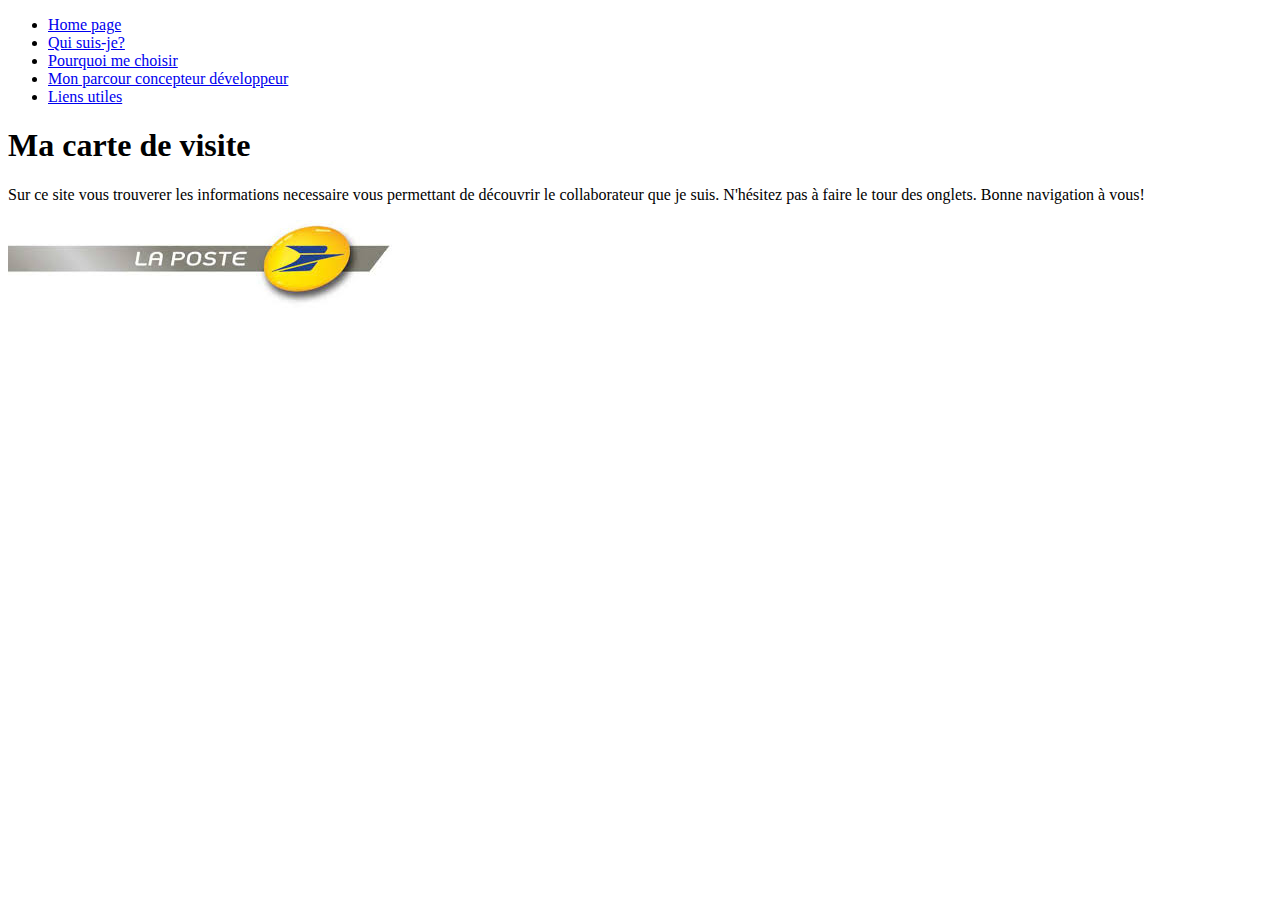
<file: index.html>
<!DOCTYPE html>
<html>
<head>
  <title>index</title>
  
</head>
<body>


<ul class="navbar">
  <li><a href="index.html">Home page</a>
  <li><a href="qui_suis_je.html">Qui suis-je?</a>
  <li><a href="pourquoi_me_choisir.html">Pourquoi me choisir</a>
  <li><a href="mon_parcour.html">Mon parcour concepteur développeur</a>
  <li><a href="liens_utiles.html">Liens utiles</a>
</ul>
  
  <h1> Ma carte de visite</h1>
  <p1>Sur ce site vous trouverer les informations necessaire vous
permettant de découvrir le collaborateur que je suis.</p1>
   <p2>N'hésitez pas à faire le tour des onglets.</p2>
   <p3> Bonne navigation à vous!</p3>
<img src="[data-uri]"/>
</file>
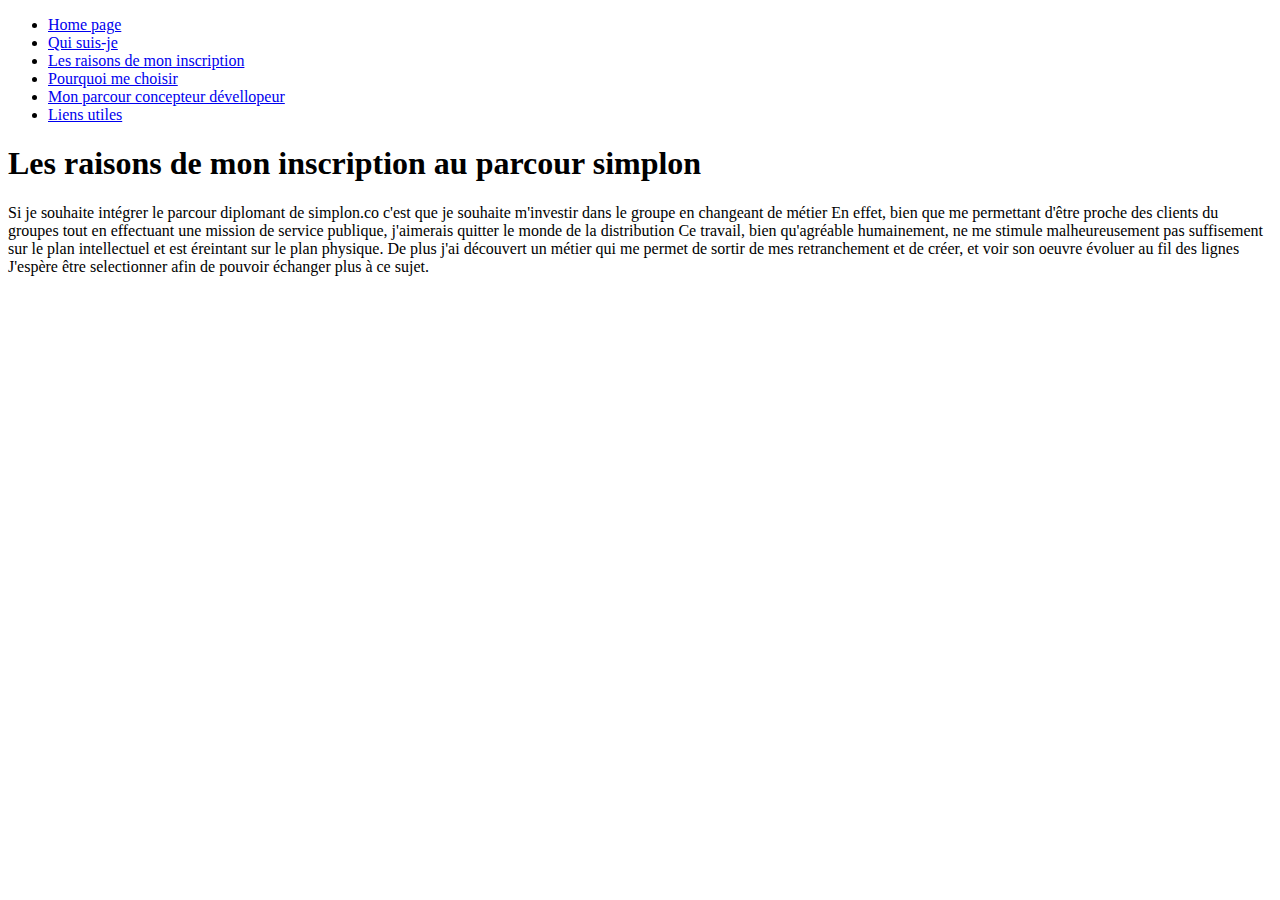
<file: les_raisons.html>
<!DOCTYPE html>
<html>
<head>
  <title>Les raisons de mon inscription</title>
  
</head>
<body>


<ul class="navbar">
  <li><a href="index.html">Home page</a>
  <li><a href="qui_suis_je.html">Qui suis-je</a>
  <li><a href="les_raisons.html">Les raisons de mon inscription</a>
  <li><a href="pourquoi_me_choisir.html">Pourquoi me choisir</a>
  <li><a href="mon_parcour.html">Mon parcour concepteur dévellopeur</a>
  <li><a href="liens_utiles.html">Liens utiles</a>
</ul>

<h1>Les raisons de mon inscription au parcour simplon</h1>
<p1>Si je souhaite intégrer le parcour diplomant de simplon.co c'est que je souhaite m'investir dans le groupe en changeant de métier</p1>
<p2>En effet, bien que me permettant d'être proche des clients du groupes tout en effectuant une mission de service publique, j'aimerais quitter le monde de la distribution</p2>
<p3>Ce travail, bien qu'agréable humainement, ne me stimule malheureusement pas suffisement sur le plan intellectuel et est éreintant sur le plan physique.</p3>
<p4>De plus j'ai découvert un métier qui me permet de sortir de mes retranchement et de créer, et voir son oeuvre évoluer au fil des lignes</p4>
<p5>J'espère être selectionner afin de pouvoir échanger plus à ce sujet.</p5>
</file>
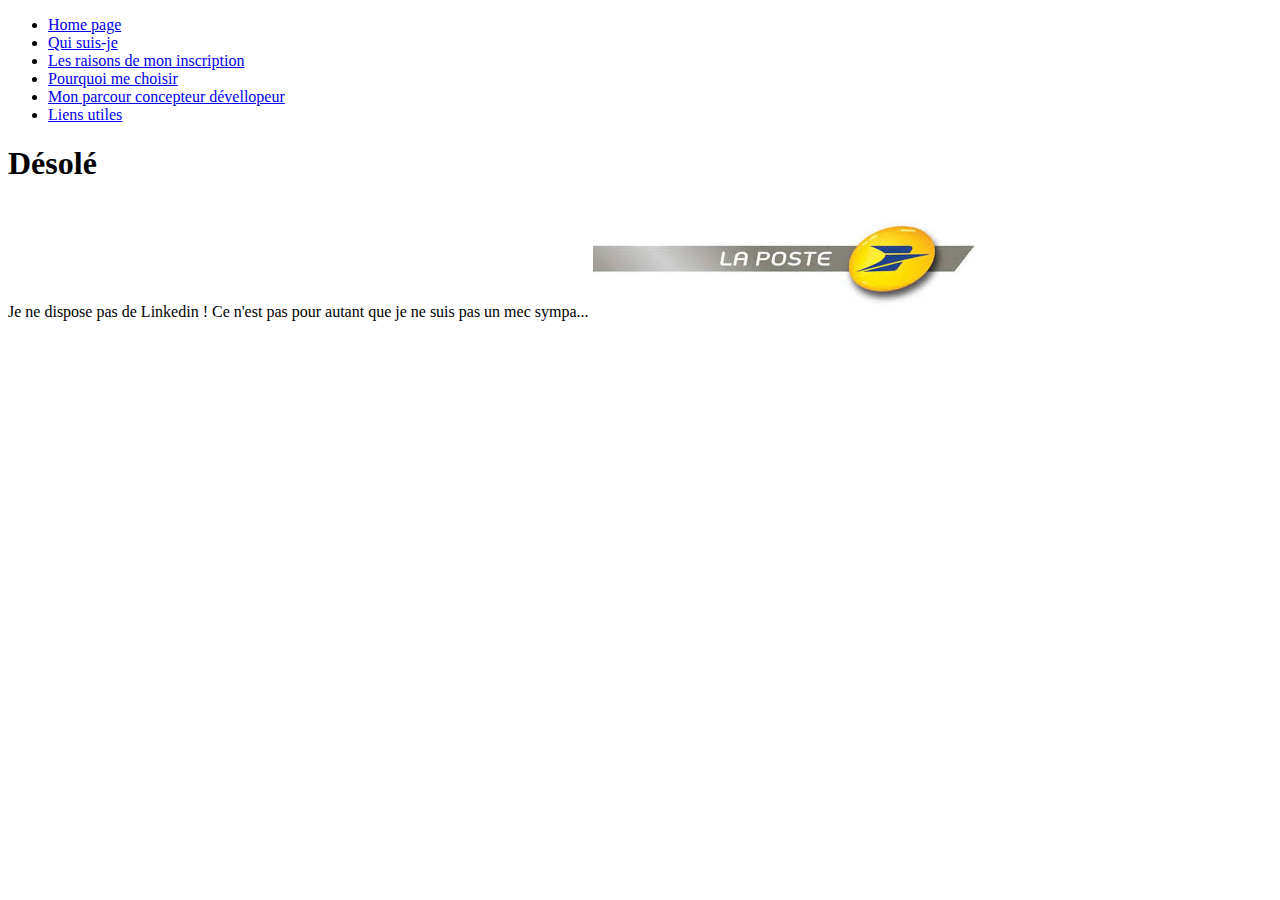
<file: linkedin.html>
<!DOCTYPE html>
<html>
<head>
  <title>linkedin</title>
  
</head>
<body>


<ul class="navbar">
  <li><a href="index.html">Home page</a>
  <li><a href="qui_suis_je.html">Qui suis-je</a>
  <li><a href="les_raisons.html">Les raisons de mon inscription</a>
  <li><a href="pourquoi_me_choisir.html">Pourquoi me choisir</a>
  <li><a href="mon_parcour.html">Mon parcour concepteur dévellopeur</a>
  <li><a href="liens_utiles.html">Liens utiles</a>
</ul>
  
  
  <h1> Désolé</h1>
  <p1>Je ne dispose pas de Linkedin !</p1>
   <p2>Ce n'est pas pour autant que je ne suis pas un mec sympa...</p2>
   
<img src="[data-uri]"/>
</file>
